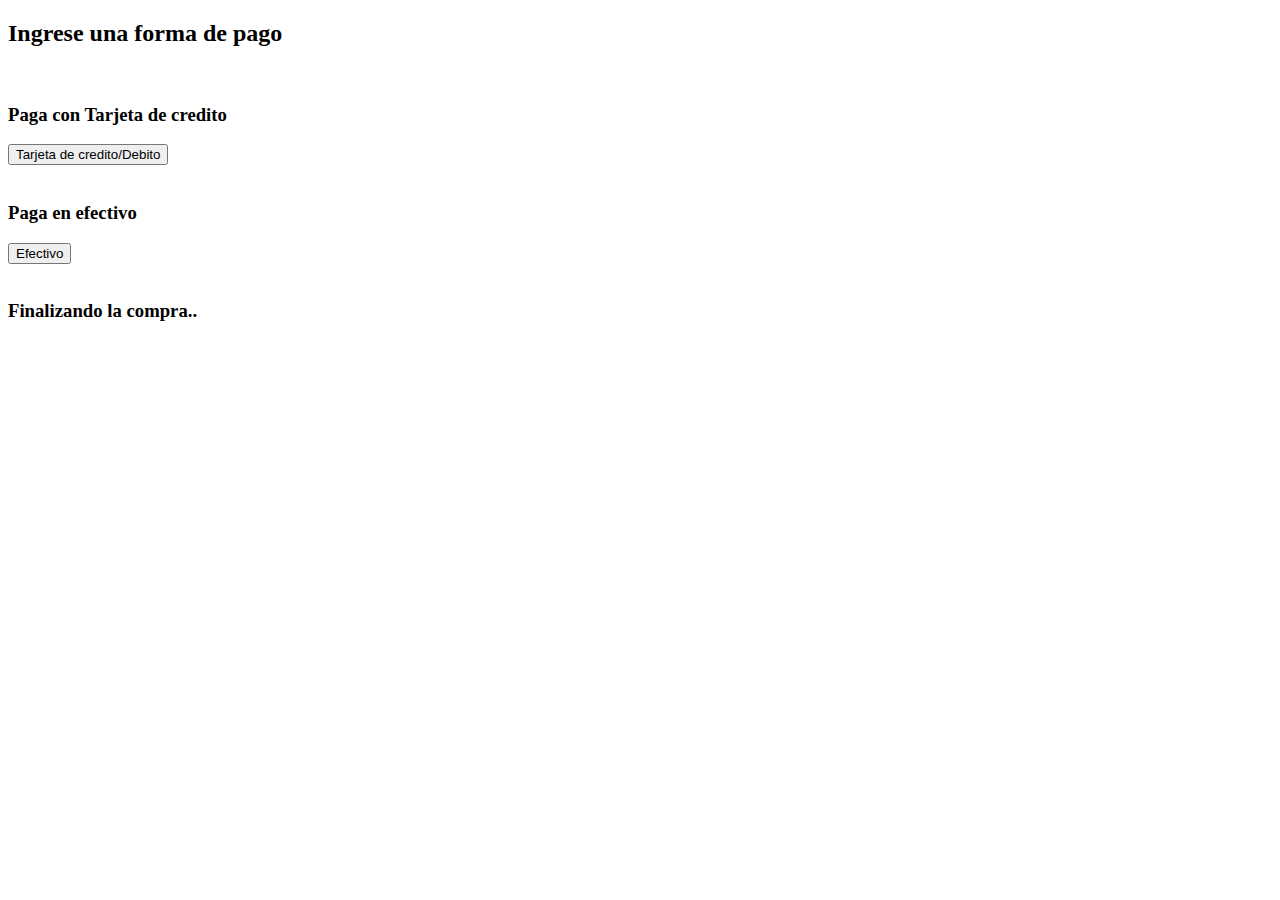
<file: carrito2.html>
<!DOCTYPE html>
<html lang="en">

<head>
  <meta charset="UTF-8">
  <meta http-equiv="X-UA-Compatible" content="IE=edge">
  <meta name="viewport" content="width=device-width, initial-scale=1.0">
  <title>Document</title>
</head>

<body>
  <section class="forma-de-pago">
    <h2 class="titulo">Ingrese una forma de pago</h2>
    ​
    <div>
      <h3>Paga con Tarjeta de credito</h3>
      <button class="boton" id="button">Tarjeta de credito/Debito</button>
    </div>
    ​
    <div>
      <h3>Paga en efectivo</h3>
      <button class="boton2" id="button2">Efectivo</button>
    </div>
    ​
    <footer>
      <h3 class="titulo">Finalizando la compra..</h3>
      <div id="ingresar"></div>
    </footer>
    <div id="hecho"></div>
  </section>

  <script src="./assets/js/carrito2.js" type="module"></script>
</body>

</html>
</file>
